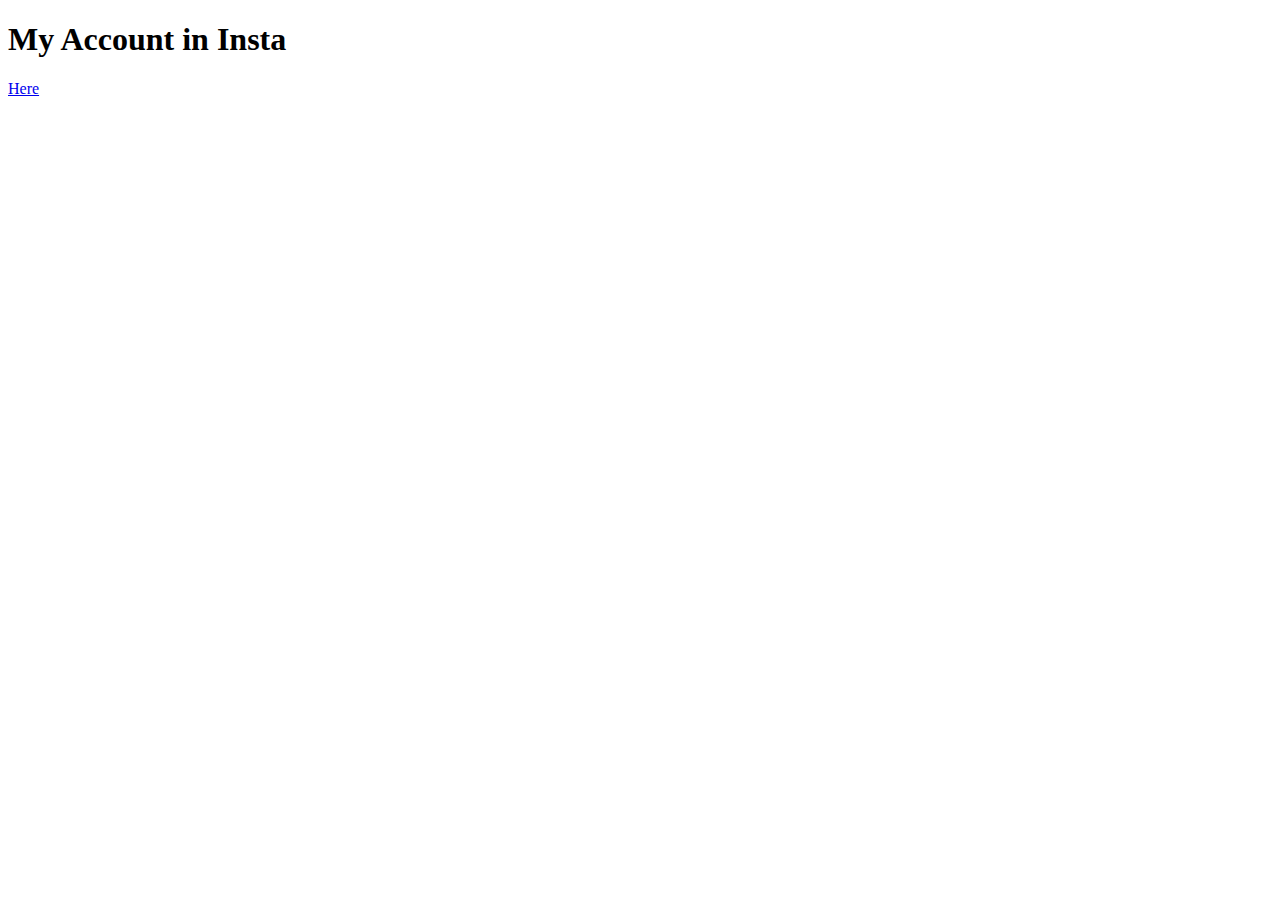
<file: acount.html>
<!DOCTYPE html>
<html lang="en">
<head>
    <meta charset="UTF-8">
    <meta http-equiv="X-UA-Compatible" content="IE=edge">
    <meta name="viewport" content="width=device-width, initial-scale=1.0">
    <title>Document</title>
</head>
<body>
    
<h1>   My Account in Insta         </h1>
<a href="https://instagram.com/deathawaitts?igshid=NTc4MTIwNjQ2YQ==">    Here   </a>



</body>
</html>
</file>
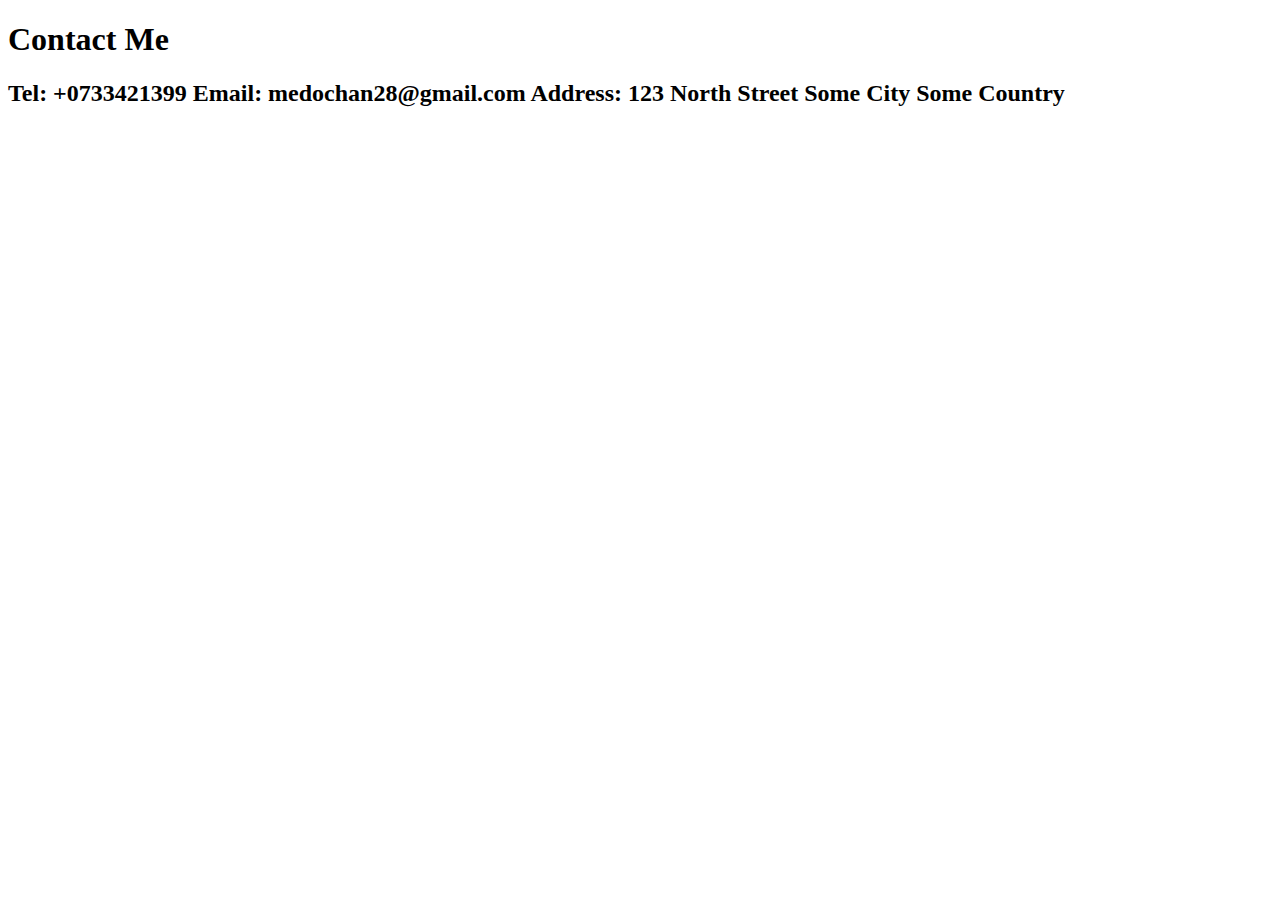
<file: Contact.html>
<!DOCTYPE html>
<html lang="en">
<head>
    <meta charset="UTF-8">
    <meta http-equiv="X-UA-Compatible" content="IE=edge">
    <meta name="viewport" content="width=device-width, initial-scale=1.0">
    <title>Document</title>
</head>
<body>
    
<h1> Contact Me
</h1>
<h2>      

    Tel: +0733421399

    Email: medochan28@gmail.com
    
    Address:
    
    123 North Street
    Some City
    Some Country


</h2>


</body>
</html>
</file>
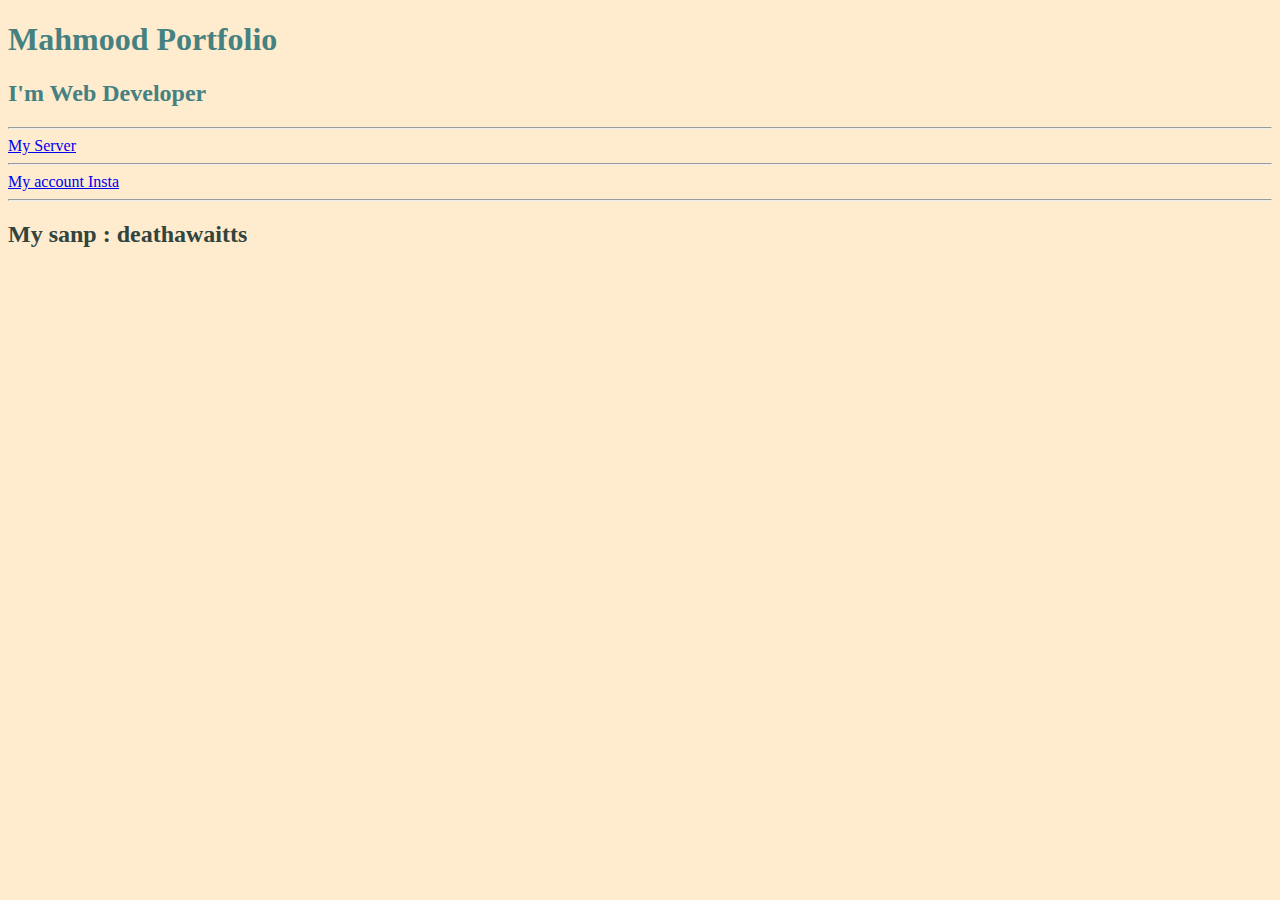
<file: top.html>
<!DOCTYPE html>
<html lang="en">
<head>
    <meta charset="UTF-8">
    <meta http-equiv="X-UA-Compatible" content="IE=edge">
    <meta name="viewport" content="width=device-width, initial-scale=1.0">
   <link rel="stylesheet" type="text/css" href="top.css">
    <title>ss</title>
</head>
<body>
    <div class="text1">
    <h1>  Mahmood Portfolio   </h1>
    <h2>   I'm Web Developer   </h2>
 </div>
<hr>   <div class="text2">  
                      <a href="https://discord.gg/mnMDnA6XB6">My Server</a>
                      <br> <hr> 

               <a href="https://instagram.com/deathawaitts?igshid=NTc4MTIwNjQ2YQ==">My account Insta</a>
               <br> <hr>
                                                  <h2>  My sanp : deathawaitts</h2>
                      


</div>
</body>
</html>
</file>
<file: top.css>
body{
background-color: blanchedalmond;

}
.text1{

color:rgb(70, 129, 129)

}

.text2{
color: rgb(49, 68, 62);

}
</file>
